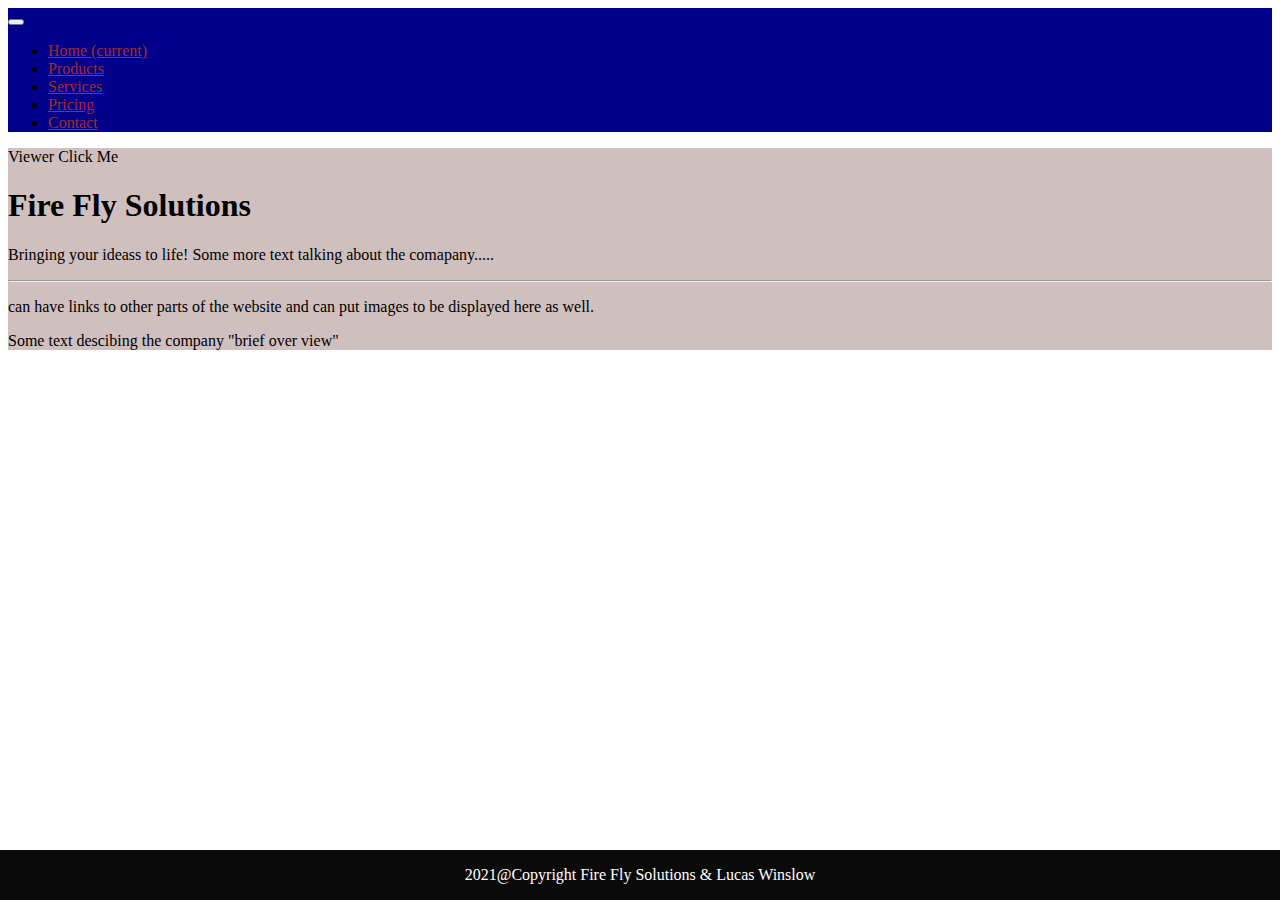
<file: index.html>
<!DOCTYPE html>
<html>

<head>
  <!-- <h1>Fire Fly Image Solutions</h1> -->
  <title>FireFly</title>
  <link rel="stylesheet" href="https://cdn.jsdelivr.net/npm/bootstrap@4.5.3/dist/css/bootstrap.min.css"
    integrity="sha384-TX8t27EcRE3e/ihU7zmQxVncDAy5uIKz4rEkgIXeMed4M0jlfIDPvg6uqKI2xXr2" crossorigin="anonymous">
  <link rel="stylesheet" href="index.css">
  <script src="https://code.jquery.com/jquery-3.5.1.slim.min.js" integrity="sha384-DfXdz2htPH0lsSSs5nCTpuj/zy4C+OGpamoFVy38MVBnE+IbbVYUew+OrCXaRkfj" crossorigin="anonymous"></script>
<script src="https://cdn.jsdelivr.net/npm/bootstrap@4.5.3/dist/js/bootstrap.bundle.min.js" integrity="sha384-ho+j7jyWK8fNQe+A12Hb8AhRq26LrZ/JpcUGGOn+Y7RsweNrtN/tE3MoK7ZeZDyx" crossorigin="anonymous"></script>
<meta name="viewport" content="width=device-width, initial-scale=1.0" />
</head>

<body  class="ownlist anime" data-work="anime" data-query="{&quot;status&quot;:7}" data-owner="" data-owner-id="4457115" data-owner-name="Looshi" style="
overflow-x: hidden;
">
  <nav class="navbar navbar-expand-lg navbar-light bg-dark">
    <button class="navbar-toggler" type="button" data-toggle="collapse" data-target="#navbarNav"
      aria-controls="navbarNav" aria-expanded="false" aria-label="Toggle navigation">
      <span class="navbar-toggler-icon"></span>
    </button>
    <div class="collapse navbar-collapse" id="navbarNav">
      <ul class="navbar-nav">
        <li class="nav-item active">
          <a class="nav-link" href="index.html" style="color: brown;">Home <span class="sr-only">(current)</span></a>
        </li>
        <li class="nav-item">
          <a class="nav-link" href="Products.html" style="color: brown;">Products</a>
        </li>
        <li class="nav-item">
          <a class="nav-link" href="services.html" style="color: brown;">Services</a>
        </li>
        <li class="nav-item">
          <a class="nav-link" href="Pricing.html" style="color: brown;">Pricing</a>
        </li>
        <li class="nav-item">
          <a class="nav-link" href="contact.html" style="color: brown;">Contact</a>
        </li>
      </ul>
    </div>
  </nav>
  <div class="row">
    <div class="container">
      <div class="card-body">
        <div class="jumbotron">
          <a class="btn btn-primary btn-lg" role="button" onclick="myFunction()">Viewer Click Me</a>

          <script>
          function myFunction() {
            alert("Everything on this page can be changed. This is currently a rough draft, so you can see how the flow of the website will look. Anything you want to add please let me know.");
          }
          </script>
          <h1 class="display-4">Fire Fly Solutions</h1>
          <p class="lead"> Bringing your ideass to life! Some more text talking about the comapany.....
          </p>
          <hr class="my-4">
          <p>can have links to other parts of the website and can put images to be displayed here as well.</p>
          <p>Some text descibing the company "brief over view"</p>
        </div>
      </div>
    </div>
  </div>
  <div id="footer">
<p>2021@Copyright Fire Fly Solutions & Lucas Winslow</p>
</div>
</body>
</html>
</file>
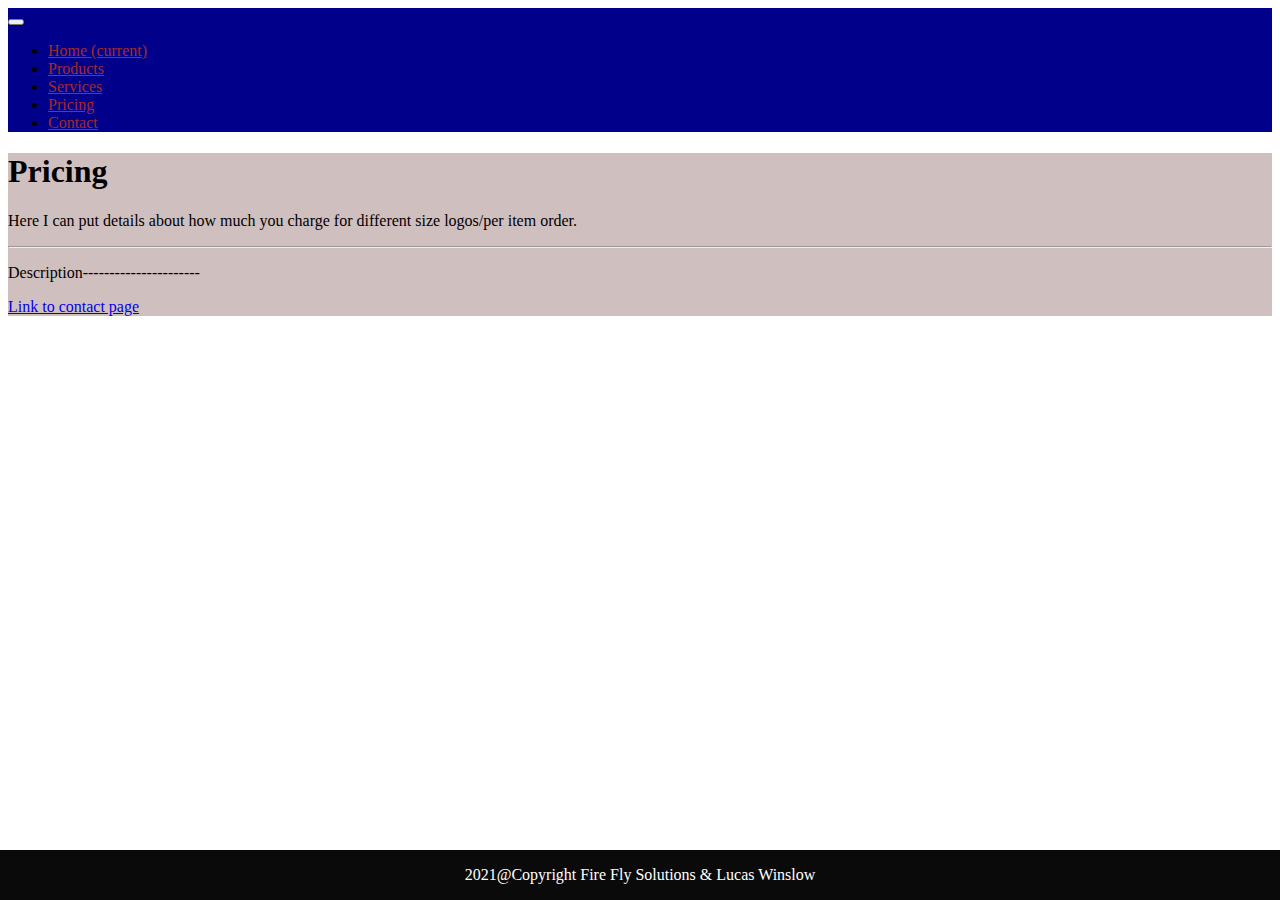
<file: Pricing.html>
<!DOCTYPE html>
<html>
<head>
<title>FireFly</title>
<link rel="stylesheet" href="https://cdn.jsdelivr.net/npm/bootstrap@4.5.3/dist/css/bootstrap.min.css" integrity="sha384-TX8t27EcRE3e/ihU7zmQxVncDAy5uIKz4rEkgIXeMed4M0jlfIDPvg6uqKI2xXr2" crossorigin="anonymous">
<link rel="stylesheet" href="index.css">
<script src="https://code.jquery.com/jquery-3.5.1.slim.min.js" integrity="sha384-DfXdz2htPH0lsSSs5nCTpuj/zy4C+OGpamoFVy38MVBnE+IbbVYUew+OrCXaRkfj" crossorigin="anonymous"></script>
<script src="https://cdn.jsdelivr.net/npm/bootstrap@4.5.3/dist/js/bootstrap.bundle.min.js" integrity="sha384-ho+j7jyWK8fNQe+A12Hb8AhRq26LrZ/JpcUGGOn+Y7RsweNrtN/tE3MoK7ZeZDyx" crossorigin="anonymous"></script>
<meta name="viewport" content="width=device-width, initial-scale=1.0" />
</head>
<body>
  <nav class="navbar navbar-expand-lg navbar-light bg-dark">
    <button class="navbar-toggler" type="button" data-toggle="collapse" data-target="#navbarNav"
      aria-controls="navbarNav" aria-expanded="false" aria-label="Toggle navigation">
      <span class="navbar-toggler-icon"></span>
    </button>
    <div class="collapse navbar-collapse" id="navbarNav">
      <ul class="navbar-nav">
        <li class="nav-item active">
          <a class="nav-link" href="index.html" style="color: brown;">Home <span class="sr-only">(current)</span></a>
        </li>
        <li class="nav-item">
          <a class="nav-link" href="Products.html" style="color: brown;">Products</a>
        </li>
        <li class="nav-item">
          <a class="nav-link" href="services.html" style="color: brown;">Services</a>
        </li>
        <li class="nav-item">
          <a class="nav-link" href="Pricing.html" style="color: brown;">Pricing</a>
        </li>
        <li class="nav-item">
          <a class="nav-link" href="contact.html" style="color: brown;">Contact</a>
        </li>
      </ul>
    </div>
  </nav>
  <div class="card">
    <div class="card-body">
      <div class="jumbotron">
        <h1 class="display-4">Pricing</h1>
        <p class="lead">Here I can put details about how much you charge for different size logos/per item order.</p>
        <hr class="my-4">
        <p>Description----------------------</p>
        <a class="btn btn-primary btn-lg" href="contact.html" role="button">Link to contact page</a>
      </div>
    </div>
  </div>
    </div>
    <div id="footer">
  <p>2021@Copyright Fire Fly Solutions & Lucas Winslow</p>
  </div>
</body>
</html>
</file>
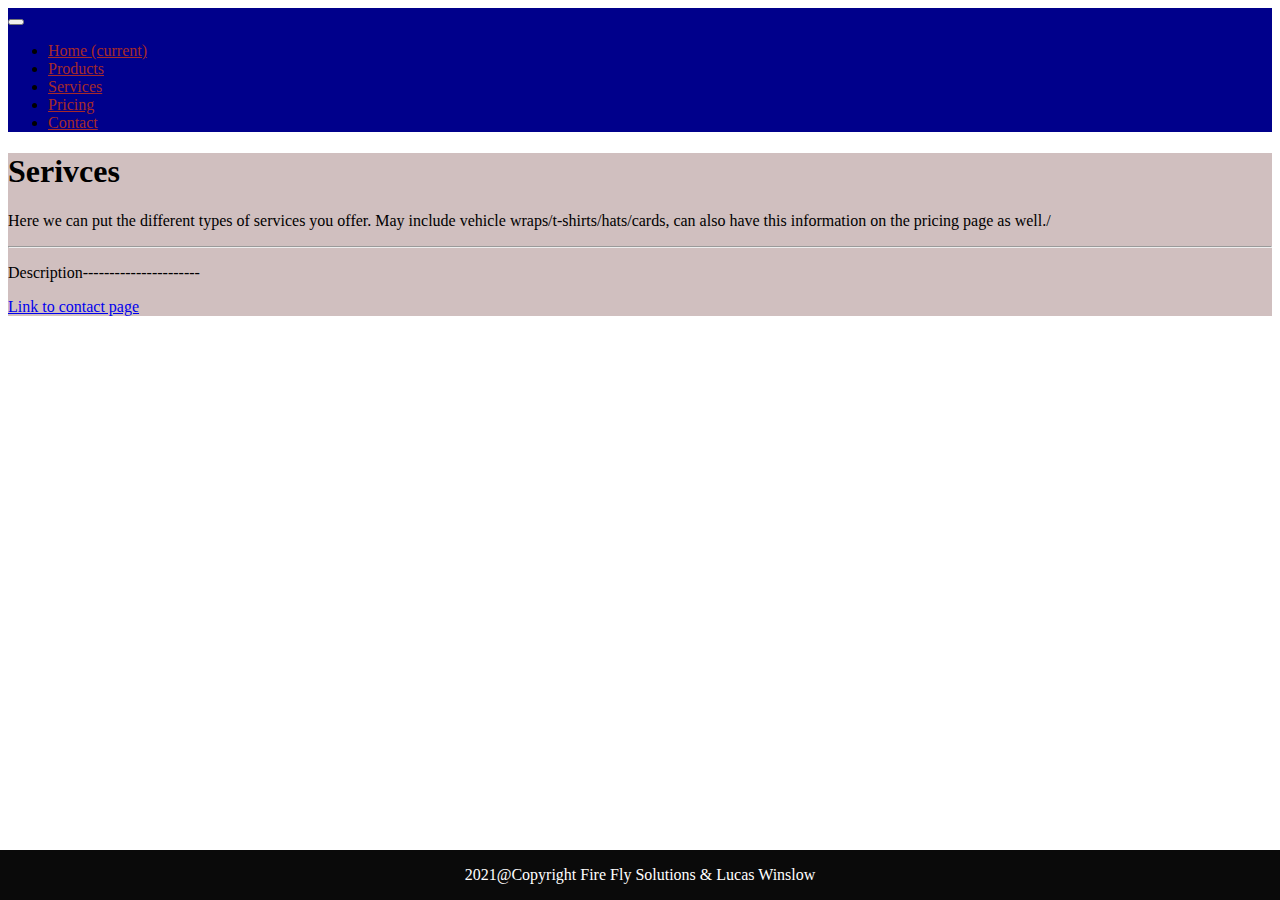
<file: services.html>
<!DOCTYPE html>
<html>
<head>
<title>FireFly</title>
<link rel="stylesheet" href="https://cdn.jsdelivr.net/npm/bootstrap@4.5.3/dist/css/bootstrap.min.css" integrity="sha384-TX8t27EcRE3e/ihU7zmQxVncDAy5uIKz4rEkgIXeMed4M0jlfIDPvg6uqKI2xXr2" crossorigin="anonymous">
<link rel="stylesheet" href="index.css">
<script src="https://code.jquery.com/jquery-3.5.1.slim.min.js" integrity="sha384-DfXdz2htPH0lsSSs5nCTpuj/zy4C+OGpamoFVy38MVBnE+IbbVYUew+OrCXaRkfj" crossorigin="anonymous"></script>
<script src="https://cdn.jsdelivr.net/npm/bootstrap@4.5.3/dist/js/bootstrap.bundle.min.js" integrity="sha384-ho+j7jyWK8fNQe+A12Hb8AhRq26LrZ/JpcUGGOn+Y7RsweNrtN/tE3MoK7ZeZDyx" crossorigin="anonymous"></script>
<meta name="viewport" content="width=device-width, initial-scale=1.0" />
</head>
<body>
  <nav class="navbar navbar-expand-lg navbar-light bg-dark">
    <button class="navbar-toggler" type="button" data-toggle="collapse" data-target="#navbarNav"
      aria-controls="navbarNav" aria-expanded="false" aria-label="Toggle navigation">
      <span class="navbar-toggler-icon"></span>
    </button>
    <div class="collapse navbar-collapse" id="navbarNav">
      <ul class="navbar-nav">
        <li class="nav-item active">
          <a class="nav-link" href="index.html" style="color: brown;">Home <span class="sr-only">(current)</span></a>
        </li>
        <li class="nav-item">
          <a class="nav-link" href="Products.html" style="color: brown;">Products</a>
        </li>
        <li class="nav-item">
          <a class="nav-link" href="services.html" style="color: brown;">Services</a>
        </li>
        <li class="nav-item">
          <a class="nav-link" href="Pricing.html" style="color: brown;">Pricing</a>
        </li>
        <li class="nav-item">
          <a class="nav-link" href="contact.html" style="color: brown;">Contact</a>
        </li>
      </ul>
    </div>
  </nav>
  <div class="card">
    <div class="card-body">
      <div class="jumbotron">
        <h1 class="display-4">Serivces</h1>
        <p class="lead">Here we can put the different types of services you offer. May include vehicle wraps/t-shirts/hats/cards, can also have this information on the pricing page as well./</p>
        <hr class="my-4">
        <p>Description----------------------</p>
        <a class="btn btn-primary btn-lg" href="contact.html" role="button">Link to contact page</a>
      </div>
    </div>
  </div>
    </div>
    <div id="footer">
  <p>2021@Copyright Fire Fly Solutions & Lucas Winslow</p>
  </div>
</body>
</html>
</file>
<file: index.css>
body {
    /* background-image: url("images/brickwallbasic.jpeg");
    height: 100%;
    

    /* Center and scale the image nicely */
    /* background-position: center;
    background-repeat: no-repeat;
    background-size: 100%;

    image-rendering: auto; */ 
    
      
    
}
.jumbotron {
    background: rgb(177, 148, 148); /* This is for ie8 and below */
    background: rgba(177, 148, 148, .6); 
    color: rgb(0, 0, 0);
}
nav{
    background-color: darkblue;
}

#footer {
    position: fixed;
    left: 0;
    bottom: 0;
    width: 100%;
    background-color: rgb(10, 10, 10);
    color: white;
    text-align: center;
  }
  @media only screen and (min-width: 375px) {
    /* For tablets: */
    .col-s-1 {width: 8.33%;}
    .col-s-2 {width: 16.66%;}
    .col-s-3 {width: 25%;}
    .col-s-4 {width: 33.33%;}
    .col-s-5 {width: 41.66%;}
    .col-s-6 {width: 50%;}
    .col-s-7 {width: 58.33%;}
    .col-s-8 {width: 66.66%;}
    .col-s-9 {width: 75%;}
    .col-s-10 {width: 83.33%;}
    .col-s-11 {width: 91.66%;}
    .col-s-12 {width: 100%;}
  }
  @media only screen and (min-width: 768px) {
    /* For desktop: */
    .col-1 {width: 8.33%;}
    .col-2 {width: 16.66%;}
    .col-3 {width: 25%;}
    .col-4 {width: 33.33%;}
    .col-5 {width: 41.66%;}
    .col-6 {width: 50%;}
    .col-7 {width: 58.33%;}
    .col-8 {width: 66.66%;}
    .col-9 {width: 75%;}
    .col-10 {width: 83.33%;}
    .col-11 {width: 91.66%;}
    .col-12 {width: 100%;}
  }
</file>
